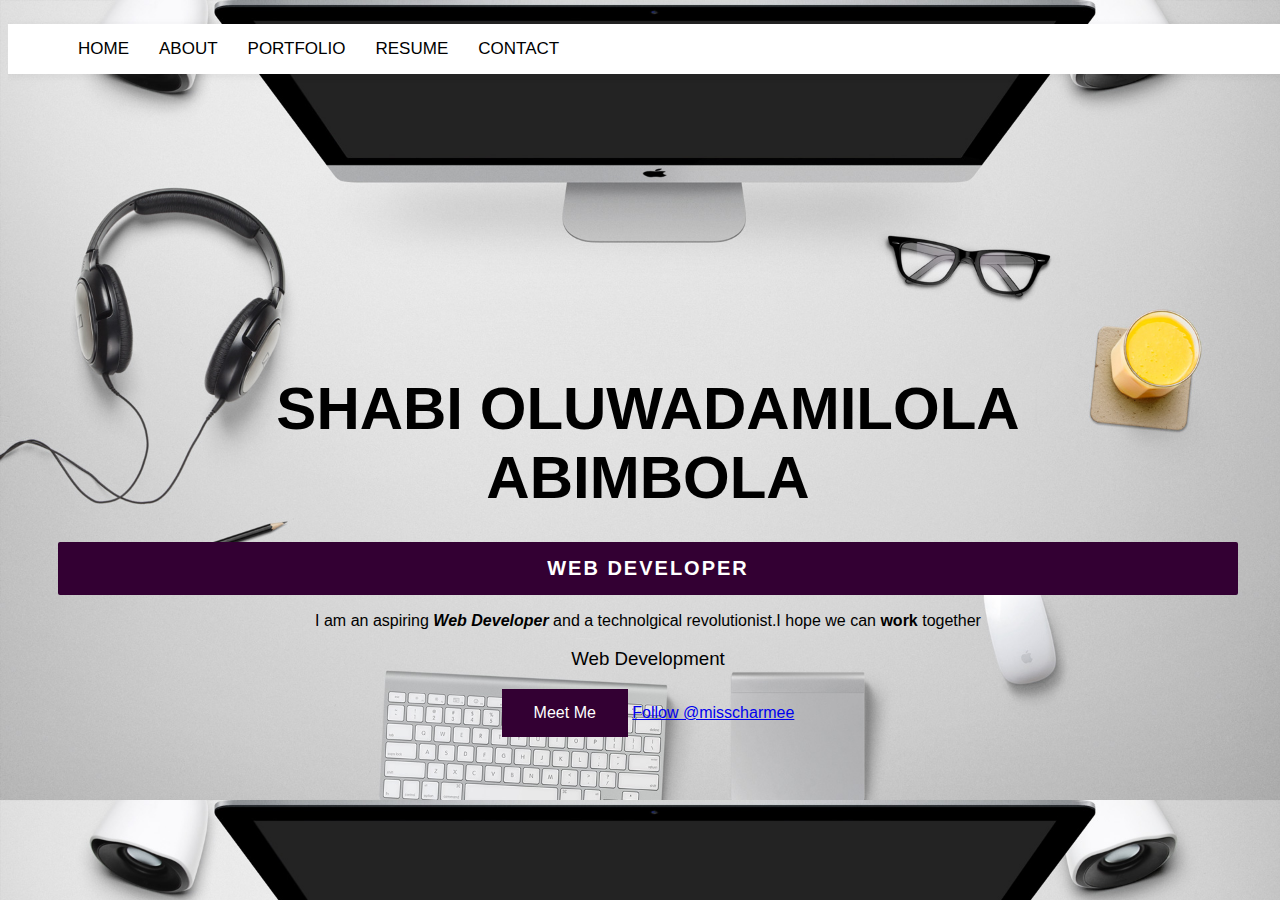
<file: index.html>
<!DOCTYPE html>
<html>
<head>
	<title>dammy's portfolio</title>
	<link rel="stylesheet" type="text/css" href="index.css">
</head>
<body class="body">
	<div class="navbar-header">
			<ul>
				<a href="index.html"><li>HOME</li></a>
				<a href="aboutme.html"><li>ABOUT</li></a>
				<a href="https://empressablog.wordpress.com/"><li>PORTFOLIO</li></a>
				<a href="my-portfolio.html"><li>RESUME</li></a>
				<a href="#"><li>CONTACT</li></a>
			</ul>
	</div>
	<div class="container">
		<div class="row">
			<h1 class="header1">
				<strong>Shabi Oluwadamilola Abimbola</strong>
			</h1>
			<h2 class="header2">Web Developer</h2>
			<p>I am an aspiring <strong><em>Web Developer</em></strong> and a technolgical revolutionist.I hope we can <strong>work</strong> together</p>
			<h3 class=uppercase>Web Development</h3>
			<div class="center">
				<a href="my-portfolio.html" class="button"><button> Meet Me</button></a>
				<a href="https://twitter.com/misscharmee?ref_src=twsrc%5Etfw" class="twitter-follow-button" data-show-count="false">Follow @misscharmee</a><script async src="https://platform.twitter.com/widgets.js" charset="utf-8"></script>
			</div>
		</div>
		
	</div>
	
</body>
</html>
</file>
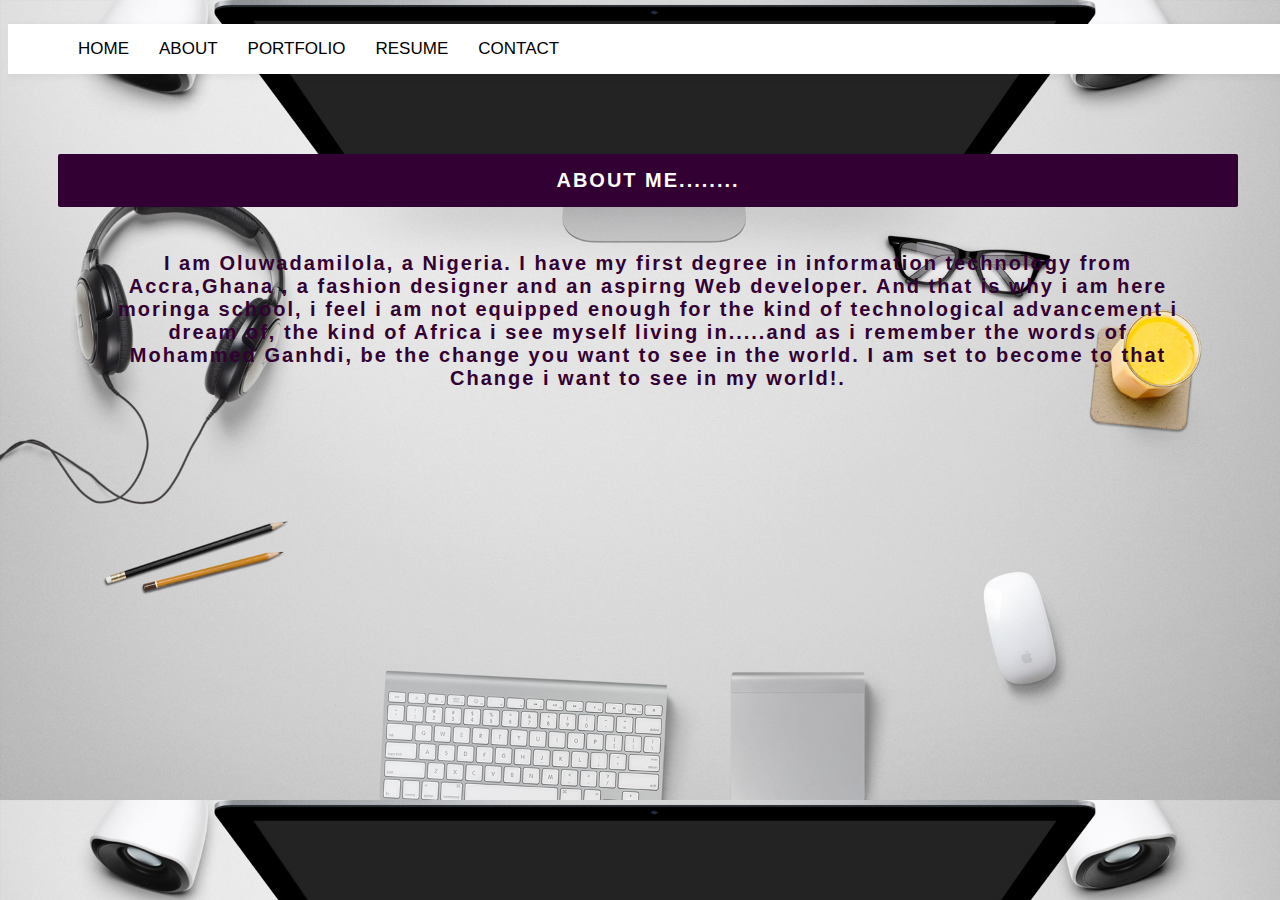
<file: aboutme.html>
<!DOCTYPE html>
<html>
<head>
	<title>About me</title>
	<link rel="stylesheet" type="text/css" href="index.css">
</head>
<body class="body">
	<div class="navbar-header">
			<ul>
				<a href="index.html"><li>HOME</li></a>
				<a href="aboutme.html"><li>ABOUT</li></a>
				<a href="https://empressablog.wordpress.com/"><li>PORTFOLIO</li></a>
				<a href="my-portfolio.html"><li>RESUME</li></a>
				<a href="#"><li>CONTACT</li></a>
			</ul>
	</div>
	<div class="container">
		<div class="row">
			<h2 class="header2">About me........</h2>
			<p class="this">
				I am Oluwadamilola, a Nigeria. I have my first degree in information technology from Accra,Ghana , a fashion designer and an aspirng Web developer. And that is why i am here moringa school, i feel i am not equipped enough for the kind of technological advancement i dream of, the kind of Africa i see myself living in.....and as i remember the words of Mohammed Ganhdi, be the change you want to see in the world. I am set to become to that Change i want to see in my world!.
			</p>
		
		</div>
	</div>
</body>
</html>
</file>
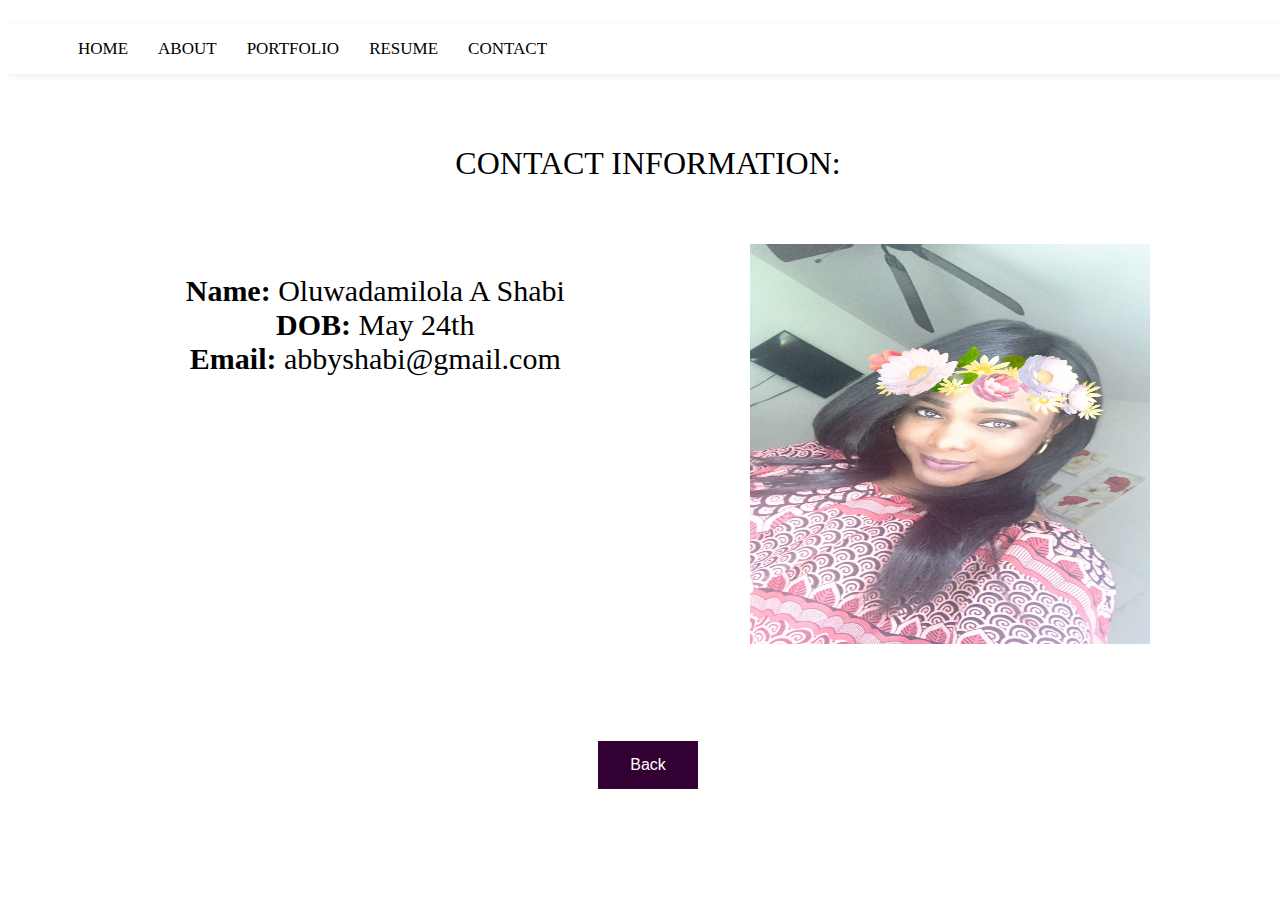
<file: my-portfolio.html>
<!DOCTYPE html>
<html>
<head>
	<title>Meet me</title>
	<link rel="stylesheet" type="text/css" href="index.css">
</head>
<body>
	<div class="navbar-header">
			<ul>
				<a href="index.html"><li>HOME</li></a>
				<a href="aboutme.html"><li>ABOUT</li></a>
				<a href="https://empressablog.wordpress.com/"><li>PORTFOLIO</li></a>
				<a href="my-portfolio.html"><li>RESUME</li></a>
				<a href="#"><li>CONTACT</li></a>
			</ul>
	</div>
	<div class="container">
		<h1>CONTACT INFORMATION:</h1>
		
		<div class="grid-container">
  			<div class="grid-item">
  				<ul>
  					<li><strong>Name:</strong> Oluwadamilola A Shabi</li>
  					<li><strong>DOB:</strong> May 24th</li>
  					<li><strong>Email:</strong> abbyshabi@gmail.com</li>
				</ul>
  			</div>
  			<div class="grid-item">
 				 <img src="dami.JPG" height= "400px"width="400px">
  			</div>
		</div>
		
	</div>
	<div class="center">
		<a href="index.html" class="button"><button> Back</button></a>
	</div>


</body>
</html>
</file>
<file: index.css>
.body{
	background: white;
	font-family: sans-serif;
	font-size: 16px;
	color:black;
	position: relative;
	background-image: url(home.jpg);
	align-items: center;
	background-size: 100%; 
}
html,body{
	width:100%;
	overflow: hidden; 
}
h1,h2,h3{
	font-weight: 350;
}
.navbar-header{
	background:#fff;
	border:none;
	/*-webkit-box-shadow:0 2px 8px 0 rgba(50, 50, 50, 0.08);*/
	box-shadow:0 2px 8px 0 rgba(50, 50, 50, 0.08);
	margin:0;padding:0;
	
}
.navbar-header a {
    /*float: left;*/
    color: black;
    text-align: center;
    padding: 14px 16px;
    text-decoration: none;
    font-size: 17px;
    text-decoration: none;
    }
    .navbar-header{
    	width: 100%;
height: 50px;
    }

    .navbar-header a li{
 list-style: none;
 float: left;
 padding-left: 30px;
 padding-top: 15px;
    }

.title{
	color:#303030;
	font-size: 60px;
}
.container{
	padding: 50px;
	text-align: center;
	margin-bottom: 0px;
}
.navbar-header{

}
ul{

}
.row{

}
.header1,.header2{text-transform:uppercase;
	text-align: center;
	font-color:#660066;
}
.header1{font-size:60px;
	width: 1000px;
	margin: auto;
	margin-top: 250px;

}
.header2{color:#330033;
	font-weight:bold;
	padding-bottom:40px;
	letter-spacing:2px;
	background:#330033;
	color:#ffffff;
	border:none;border-radius:2px;font-size:20px;font-weight:700;margin-top:30px;padding:15px 50px;-webkit-transition:all 0.6s ease-in;transition:all 0.6s ease-in;
text-align: center;

}
/*.header2{background:#330033;color:#ffffff;border:none;border-radius:2px;font-size:20px;font-weight:700;margin-top:30px;padding:15px 50px;-webkit-transition:all 0.6s ease-in;transition:all 0.6s ease-in;
text-align: center;}*/

.center{
	position: center;
	text-align: center;
}

button{
	background-color: #330033; /* Green */
    border: none;
    color: white;
    padding: 15px 32px;
    text-align: center;
    text-decoration: none;
    display: inline-block;
    font-size: 16px;
}
#work{
	margin-top: 0;
}
.grid-container {
  display: grid;
  grid-column-gap: 50px;
  grid-template-columns: auto auto;
  /*background-color: white;*/
  padding: 20px;
}
.grid-item {
  /*background-color: white;*/
  padding: 20px;
  font-size: 30px;
  /*text-align: center;*/
}


.grid-item ul{
 list-style: none;
}
.this{
	color:#330033;
	font-weight:bold;
	padding-bottom:40px;
	letter-spacing:2px;
	border:none;border-radius:2px;font-size:20px;font-weight:700;margin-top:30px;padding:15px 50px;-webkit-transition:all 0.6s ease-in;transition:all 0.6s ease-in;
	text-align: center;

}
</file>
